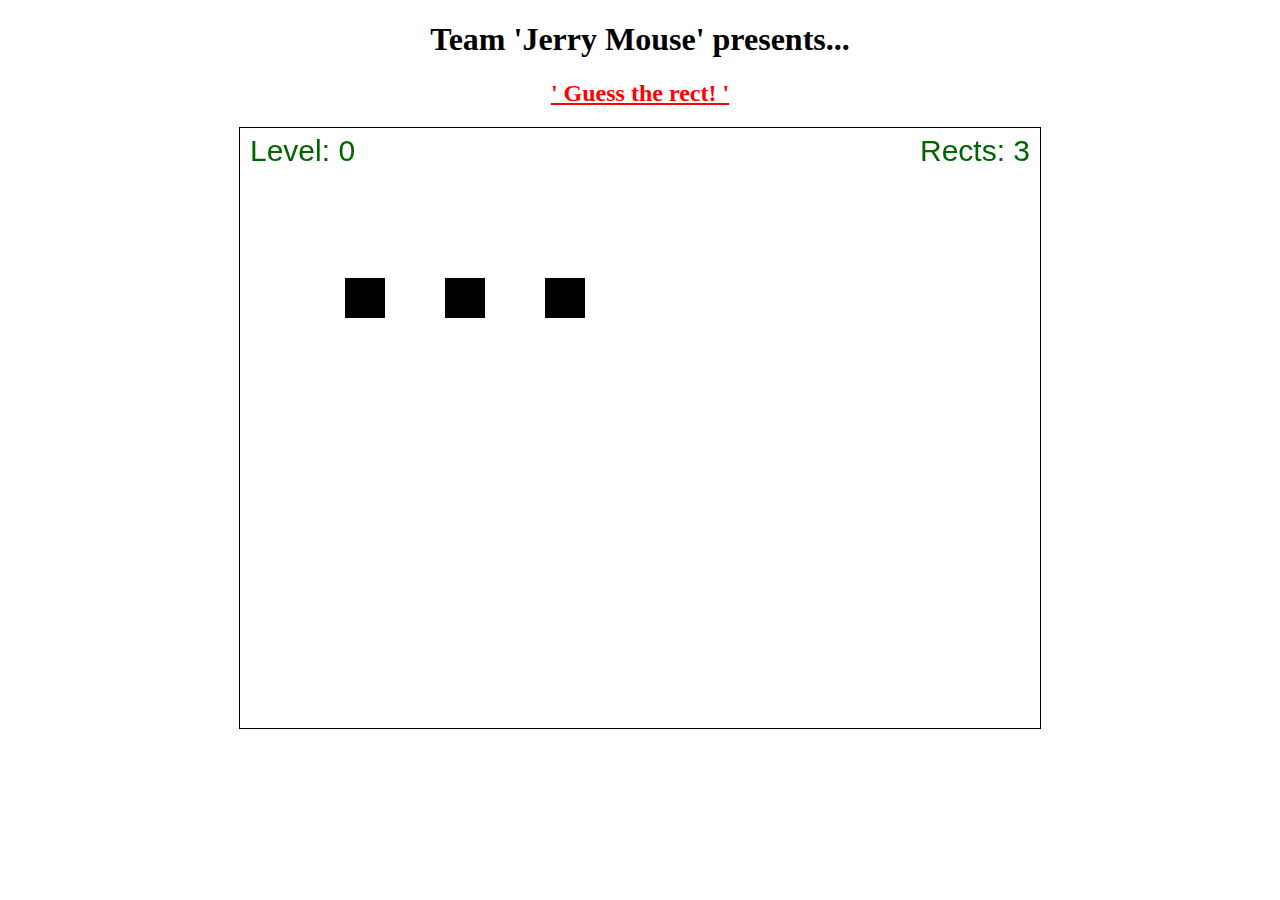
<file: JS project/index.html>
﻿<!DOCTYPE html>
<html xmlns="http://www.w3.org/1999/xhtml">
<head>
    <title>JavaScript Team Project</title>
    <script src="scripts/kinetic.min.js" type="text/javascript"></script>
    <link href="styles/style.css" rel="stylesheet" />
</head>
<body>
    <h1>Team 'Jerry Mouse' presents... </h1>
    <h2>' Guess the rect! '</h2>
    <div id="game-container"></div>
    <script type="text/javascript">
        function play() {
            var stage = new Kinetic.Stage({
                container: 'game-container',
                width: 800,
                height: 600
            });
            var layer = new Kinetic.Layer();
            var level = 0;
            stage.add(layer);
            var level = 0;
            var currentCups = 3;
            var txt = new Kinetic.Text({
                x: 100,
                y: 300,
                text: '',
                fontSize: 20,
                fill: 'darkgreen'
            });
            layer.add(txt);
            stage.add(layer);
            function Rect(cx, cy) {
                var cup = new Kinetic.Rect({
                    x: cx,
                    y: cy,
                    width: 40,
                    height: 40,
                    fill: 'black'
                });
                layer.add(cup);
                stage.add(layer);
                cup.on("click", function () {
                    var amplitude = 30;
                    var period = 1000;
                    var centerY = 143;
                    var anim = new Kinetic.Animation(function (frame) {
                        cup.setY(amplitude * Math.sin(frame.time * 2 * Math.PI / period) + centerY);
                    }, layer);

                    anim.start();
                    var selectedIndex = (cx - (5 + 100) + 100) / 100
                    var random = Math.floor(Math.random() * (level + 3));
                    if ((selectedIndex === random) && (level < 5)) {
                        setTimeout(function () {
                            anim.stop();
                            cups.push(new Rect((5 + (level + 3) * 100), 150));
                        }, 1050);
                        level++;
                        levels.setText('Level: ' + level);
                        currentCups++;
                        numberOfCups.setText('Rects: ' + currentCups);
                        txt.setText('Congratulations! You guessed the rect and pass to the next level: ' + (level + 1));
                    }
                    else {
                        if (level < 5) {
                            setTimeout(function () {
                                anim.stop();
                            }, 1050);
                        }

                        var misty = new Kinetic.Rect({
                            x: 0,
                            y: 100,
                            width: 800,
                            height: 120,
                            fill: 'black'
                        });
                        var gameOverText = new Kinetic.Text({
                            x: 230,
                            y: 150,
                            text: 'GAME OVER!',
                            fontSize: 50,
                            fill: 'white'
                        });
                        var yes = new Kinetic.Text({
                            x: 570,
                            y: 300,
                            text: ' YES',
                            fontSize: 20,
                            fill: 'darkgreen'
                        });
                        var no = new Kinetic.Text({
                            x: 630,
                            y: 300,
                            text: ' NO',
                            fontSize: 20,
                            fill: 'darkgreen'
                        });
                        layer.add(misty);
                        layer.add(gameOverText);
                        layer.add(yes);
                        layer.add(no);
                        stage.add(layer);
                        txt.setText('Ups! The ball is in rect ' + (random + 1) + '! ' + 'Do you wanna play AGAIN?');
                        yes.addEventListener('click', function () {
                            play();
                        }, false)
                        no.addEventListener('click', function () {
                            txt.setText('OKAY, GOODBYE!');
                            no.setText(' ');
                            yes.setText(' ');
                        }, false);
                    }
                    if (level == 3) {
                        var misty = new Kinetic.Rect({
                            x: 0,
                            y: 100,
                            width: 800,
                            height: 120,
                            fill: 'black'
                        });
                        var youWin = new Kinetic.Text({
                            x: 250,
                            y: 140,
                            text: 'YOU WIN!',
                            fontSize: 50,
                            fill: 'white'
                        });
                        layer.add(misty);
                        layer.add(youWin);
                    }
                });
                console.log(level);
            }
            var levels = new Kinetic.Text({
                x: 10,
                y: 10,
                text: 'Level: ' + level,
                fill: 'darkgreen',
                fontSize: 30
            });
            var numberOfCups = new Kinetic.Text({
                x: 680,
                y: 10,
                text: 'Rects: ' + currentCups,
                fill: 'darkgreen',
                fontSize: 30
            });
            layer.add(numberOfCups);
            layer.add(levels);
            var cups = [];
            for (var i = 1; i < level + 4; i++) {
                cups.push(Rect((5 + i * 100), 150));
            }
        }
        play();
    </script>
</body>
</html>
</file>
<file: JS project/styles/style.css>
﻿h1, h2 {
    text-align: center;
}

h2 {
    text-decoration: underline;
    color: #ff0000;
}

#game-container {
    border: 1px solid #000;
    width: 800px;
    height: 600px;
    margin: 0 auto;
}
</file>
